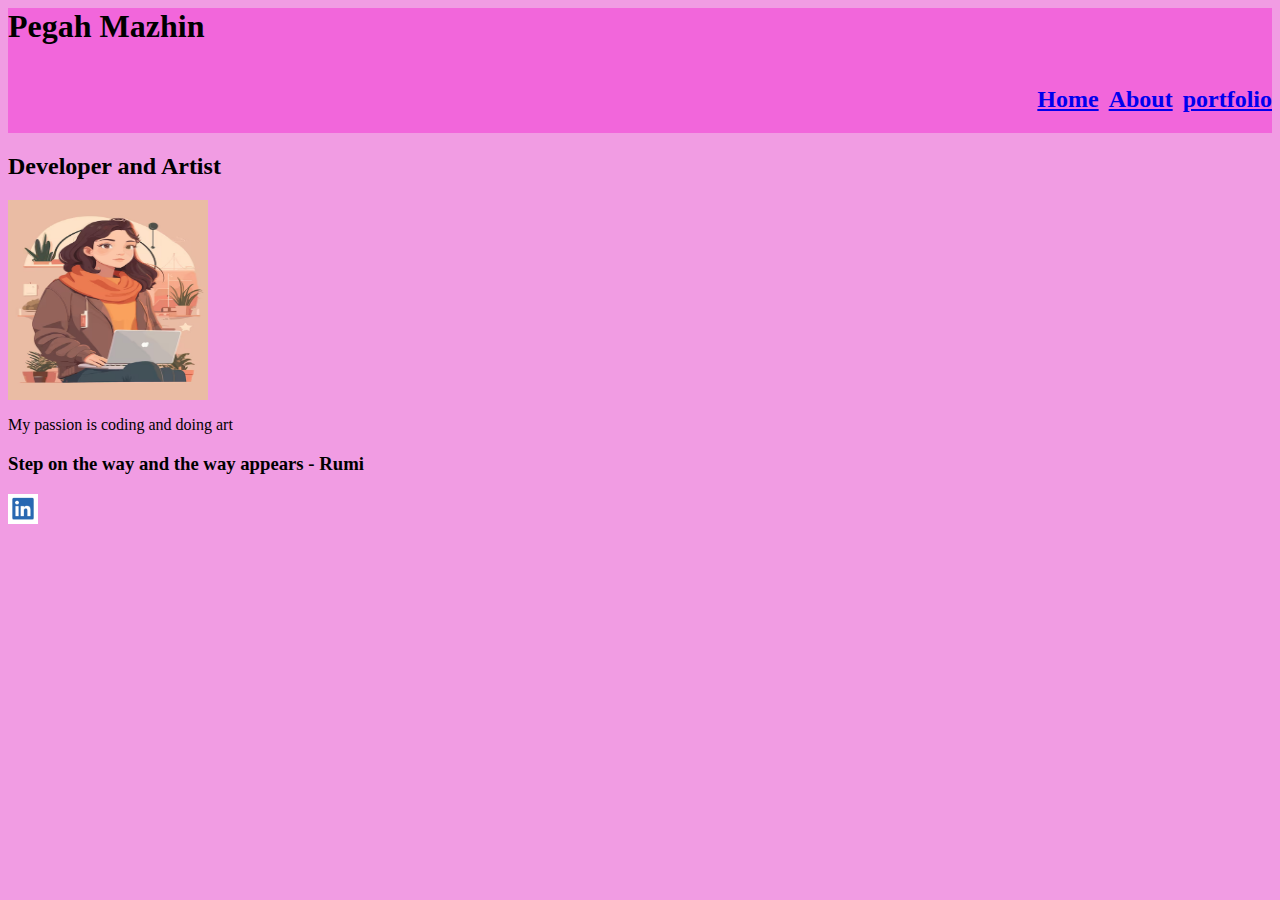
<file: index.html>
<html>
    <head>
        <link rel="stylesheet" href="./style.css"/>
        <title> My website</title>
    </head>

    <body>
        <header>
                <section>
                    <h1> Pegah Mazhin</h1>
                </section>
                    <nav class="flexContainer">
                        <a href="#"> <h2> Home</h2> </a>
                        <a href="./about.html"> <h2> About</h2> </a>
                        <a href=" ./portfolio.html" > <h2> portfolio</h2></a>
                    </nav>
        </header>

        <main>
            <h2> Developer and Artist</h2>
            <img src="./images/coding.avif"/>
            <p> My passion is coding and doing art</p>
            <h3> Step on the way and the way appears - Rumi</h3>
        </main>

        <footer>
            <a href="https://linkedin.com" > <img class="linkedin"  src="./images/linkedin.jpg"/></a>
              </a>
        </footer>


   
        
    </body>
</html>
</file>
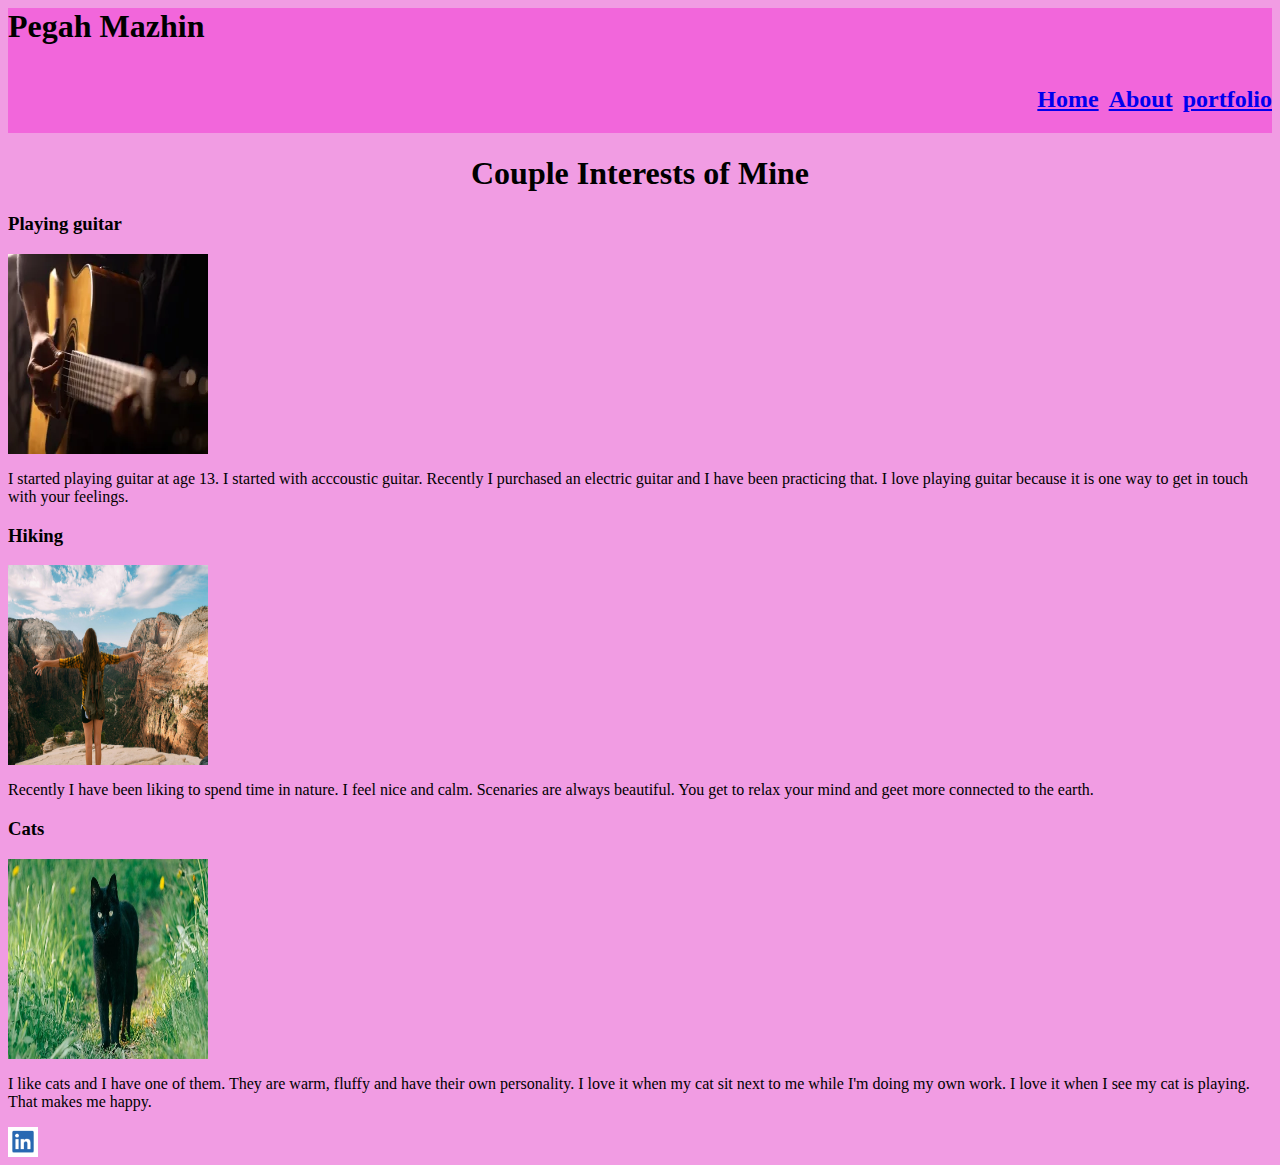
<file: about.html>
<html>
    <head>
        <link rel="stylesheet" href="./style.css"/>
        <title> My website</title>
    </head>
    <body>
        <header>
            <section>
                <h1> Pegah Mazhin</h1>
            </section>
                <nav class="flexContainer">
                    <a href="#"> <h2> Home</h2> </a>
                    <a href="./about.html"> <h2> About</h2> </a>
                    <a href=" ./portfolio" > <h2> portfolio</h2></a>
                </nav>
        </header>
        <main>
            <h1 id="CIM"> Couple Interests of Mine</h1>
                <section>
                    <h3> Playing guitar</h3>
                    <img src="./images/guitar.webp"/>
                    <p> I started playing guitar at age 13. I started with acccoustic guitar. Recently I purchased an electric guitar
                        and I have been practicing that. I love playing guitar because it is one way to get in touch with your feelings.
                    </p>
                </section>

                <section>
                    <h3> Hiking</h3>
                    <img src="./images/hiking.jpg"/>
                    <p> Recently I have been liking to spend time in nature. I feel nice and calm. Scenaries are always beautiful.
                        You get to relax your mind and geet more connected to the earth.
                    </p>
                </section>

                <section>
                    <h3> Cats</h3>
                    <img src="./images/cat.jpg"/>
                    <p> I like cats and I have one of them. They are warm, fluffy and have their own personality. I love it when my cat sit next to me while I'm doing my own work.
                        I love it when I see my cat is playing. That makes me happy.
                    </p>
                </section>

                <footer>
                    <a href="https://linkedin.com" > <img class="linkedin"  src="./images/linkedin.jpg"/></a>
                      </a>
                </footer>

        </main>

    </body>


</html>
</file>
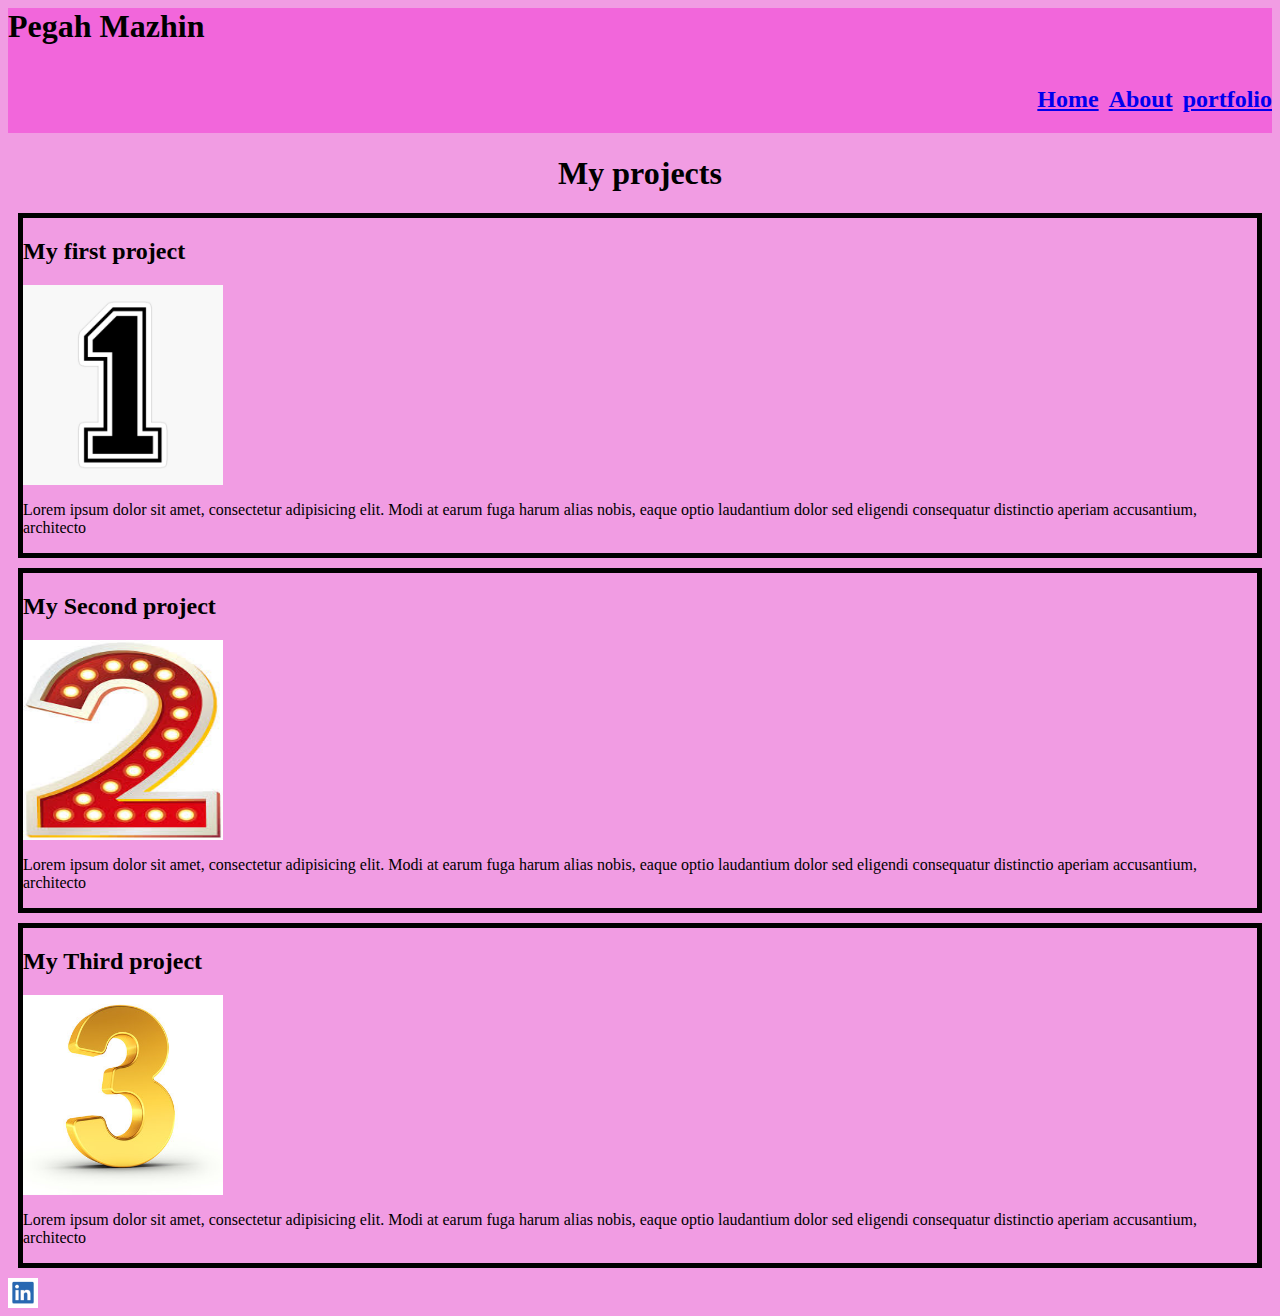
<file: portfolio.html>
<html>
    <head>
        <link rel="stylesheet" href="./style.css"/>
        <title> My website</title>
    </head>

    <body>
        <header>
                <section>
                    <h1> Pegah Mazhin</h1>
                </section>
                    <nav class="flexContainer">
                        <a href="#"> <h2> Home</h2> </a>
                        <a href="./about.html"> <h2> About</h2> </a>
                        <a href=" ./portfolio" > <h2> portfolio</h2></a>
                    </nav>
        </header>

        <main>
            <h1 id="MP"> My projects</h1>
                <section class="project">
                    <h2> My first project</h2>
                    <img src="./images/one.jpg"/>
                    <p> Lorem ipsum dolor sit amet, consectetur adipisicing elit. Modi at earum fuga harum alias nobis, eaque optio laudantium dolor sed eligendi consequatur distinctio aperiam accusantium, architecto </p>
                </section>

                <section class="project">
                    <h2> My Second project</h2>
                    <img src="./images/two.jpg"/>
                    <p> Lorem ipsum dolor sit amet, consectetur adipisicing elit. Modi at earum fuga harum alias nobis, eaque optio laudantium dolor sed eligendi consequatur distinctio aperiam accusantium, architecto </p>
                </section>

                <section class="project">
                    <h2> My Third project</h2>
                    <img src="./images/three.jpg"/>
                    <p> Lorem ipsum dolor sit amet, consectetur adipisicing elit. Modi at earum fuga harum alias nobis, eaque optio laudantium dolor sed eligendi consequatur distinctio aperiam accusantium, architecto </p>
                </section>


        </main>

        <footer>
            <a href="https://linkedin.com" > <img class="linkedin"  src="./images/linkedin.jpg"/></a>
              </a>
        </footer>

</body>


 </html>
</file>
<file: style.css>
header {
    background-color:rgb(242, 102, 219)
}

body{
    background-color:rgb(241, 156, 227)
}

.flexContainer{
    display:flex;
    justify-content:flex-end;
    gap: 10px;
    border: 10px;

 }

 #CIM{
    text-align: center;
 }

 img{
    width: 200px;
    height: 200px;
 }

.linkedin{
    height: 30px;
    width: 30px;
    bottom: 200px;
 }

 .project{
    border: 5px solid black;
    margin: 10px;
 }

 #MP{
    text-align: center;
 }
</file>
